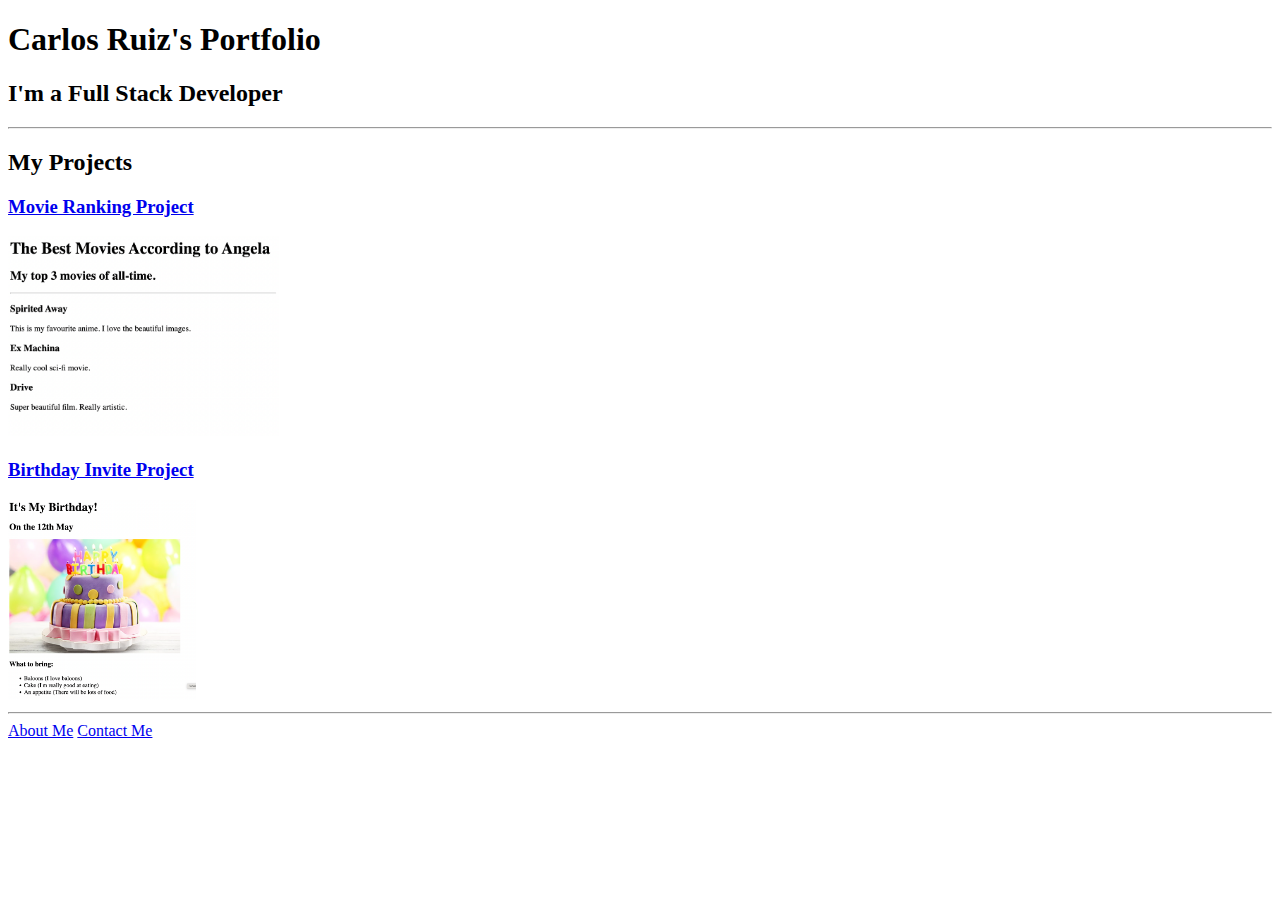
<file: 4.3 HTML Porfolio Project/index.html>
<!-- TODO 1: Create the HTML Boilerplate -->

<!-- TODO 2: Add Your previous projects' HTML into the public folder -->

<!-- TODO 3: Take screenshots of your project previews and add the images to the images folder -->

<!-- TODO 4: Add titles/subtitles etc. -->

<!-- TODO 5: Add a link to the project pages -->

<!-- TODO 6: Add images to show the project previews
HINT for TODO 6: You can use the height attribute set to 200 to make the image smaller:
https://developer.mozilla.org/en-US/docs/Web/HTML/Element/img#attr-height -->

<!-- TODO 7: Add the Contact Me and About Me page links   -->
<!-- TODO 7: Add the Contact Me and About Me page links   -->
<!DOCTYPE html>
<html lang="en">
<head>
    <meta charset="UTF-8">
    <meta name="viewport" content="width=device-width, initial-scale=1.0">
    <title>Portfolio</title>
</head>
<body>
    <h1>Carlos Ruiz's Portfolio</h1>
    <h2>I'm a Full Stack Developer</h2>
    <hr>    
    <h2>My Projects</h3>
    <h3><a href="./public/movie-ranking.html">Movie Ranking Project</a></h3>
    <img src="./assets/images/movie-ranking.png" alt="movie-ranking preview" height="200">
    <br>
    <h3><a href="./public/birthday-invite.html">Birthday Invite Project</a></h3>    
    <img src="./assets/images/birthday-invite.png" alt="birthday-invite preview" height="200">
    <hr>
    <a href="./public/about.html">About Me</a>         
    <a href="./public/contact.html">Contact Me</a>
</body> 
</html>
</file>
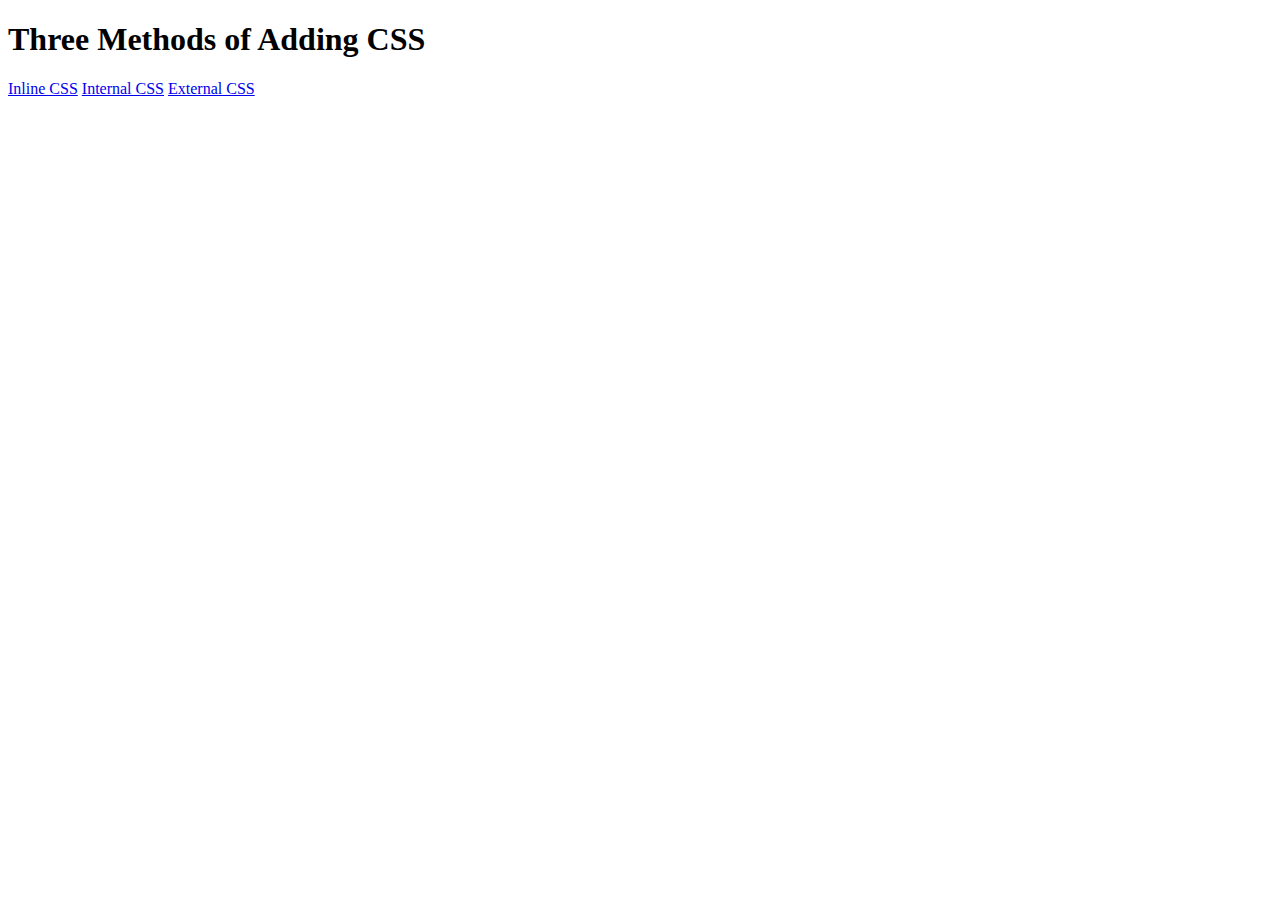
<file: 5.1. Adding CSS/index.html>
<!DOCTYPE html>
<html lang="en">

<head>
  <meta charset="UTF-8">
  <title>Adding CSS</title>
</head>

<body>
  <h1>Three Methods of Adding CSS</h1>
  <!-- Create 3 Links to The 3 Webpages: inline, internal and external -->
  <a href="./inline.html">Inline CSS</a>
  <a href="./internal.html">Internal CSS</a>
  <a href="./external.html">External CSS</a>

</html>
</file>
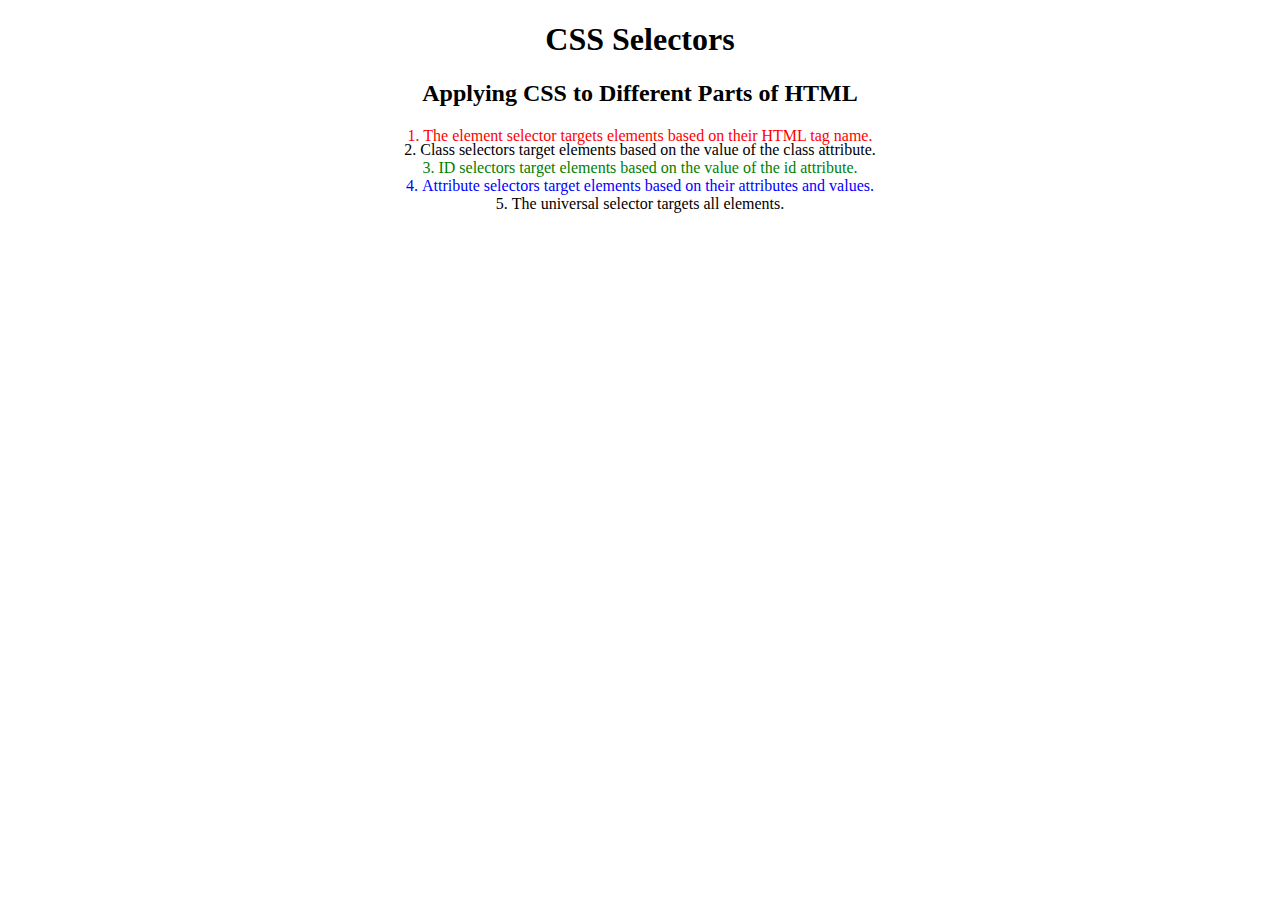
<file: 5.3 CSS Selectors/index.html>
<!DOCTYPE html>
<html lang="en">

<head>
  <meta charset="UTF-8">
  <title>CSS Selectors</title>
  <link rel="stylesheet" href="./style.css" />
</head>

<body>
  <h1>CSS Selectors</h1>
  <h2>Applying CSS to Different Parts of HTML</h2>
  <!-- TODO 1: Set the CSS for all paragraph tags to "color: red" -->
  <p class="note">1. The element selector targets elements based on their HTML tag name.</p>

  <ol>
    <!-- TODO 2: Set the CSS for all elements with a class of "note" to "font-size: 20px" -->
    <li class="note" value="2">Class selectors target elements based on the value of the class attribute.</li>

    <!-- TODO 3: Set the CSS for the element with an id of "id-selector-demo" to "color: green" -->
    <li class="note" id="id-selector-demo" value="3">ID selectors target elements based on the value of the id
      attribute.</li>

    <!-- TODO 4: Set the CSS for the li elements that have the "value" attribute set to "4" to have "color: blue" -->
    <li class="note" value="4">Attribute selectors target elements based on their attributes and values.</li>

    <!-- TODO 5: Set all elements to have "text-align: center" -->
    <li class="note" value="5">The universal selector targets all elements.</li>
  </ol>
</body>

</html>
</file>
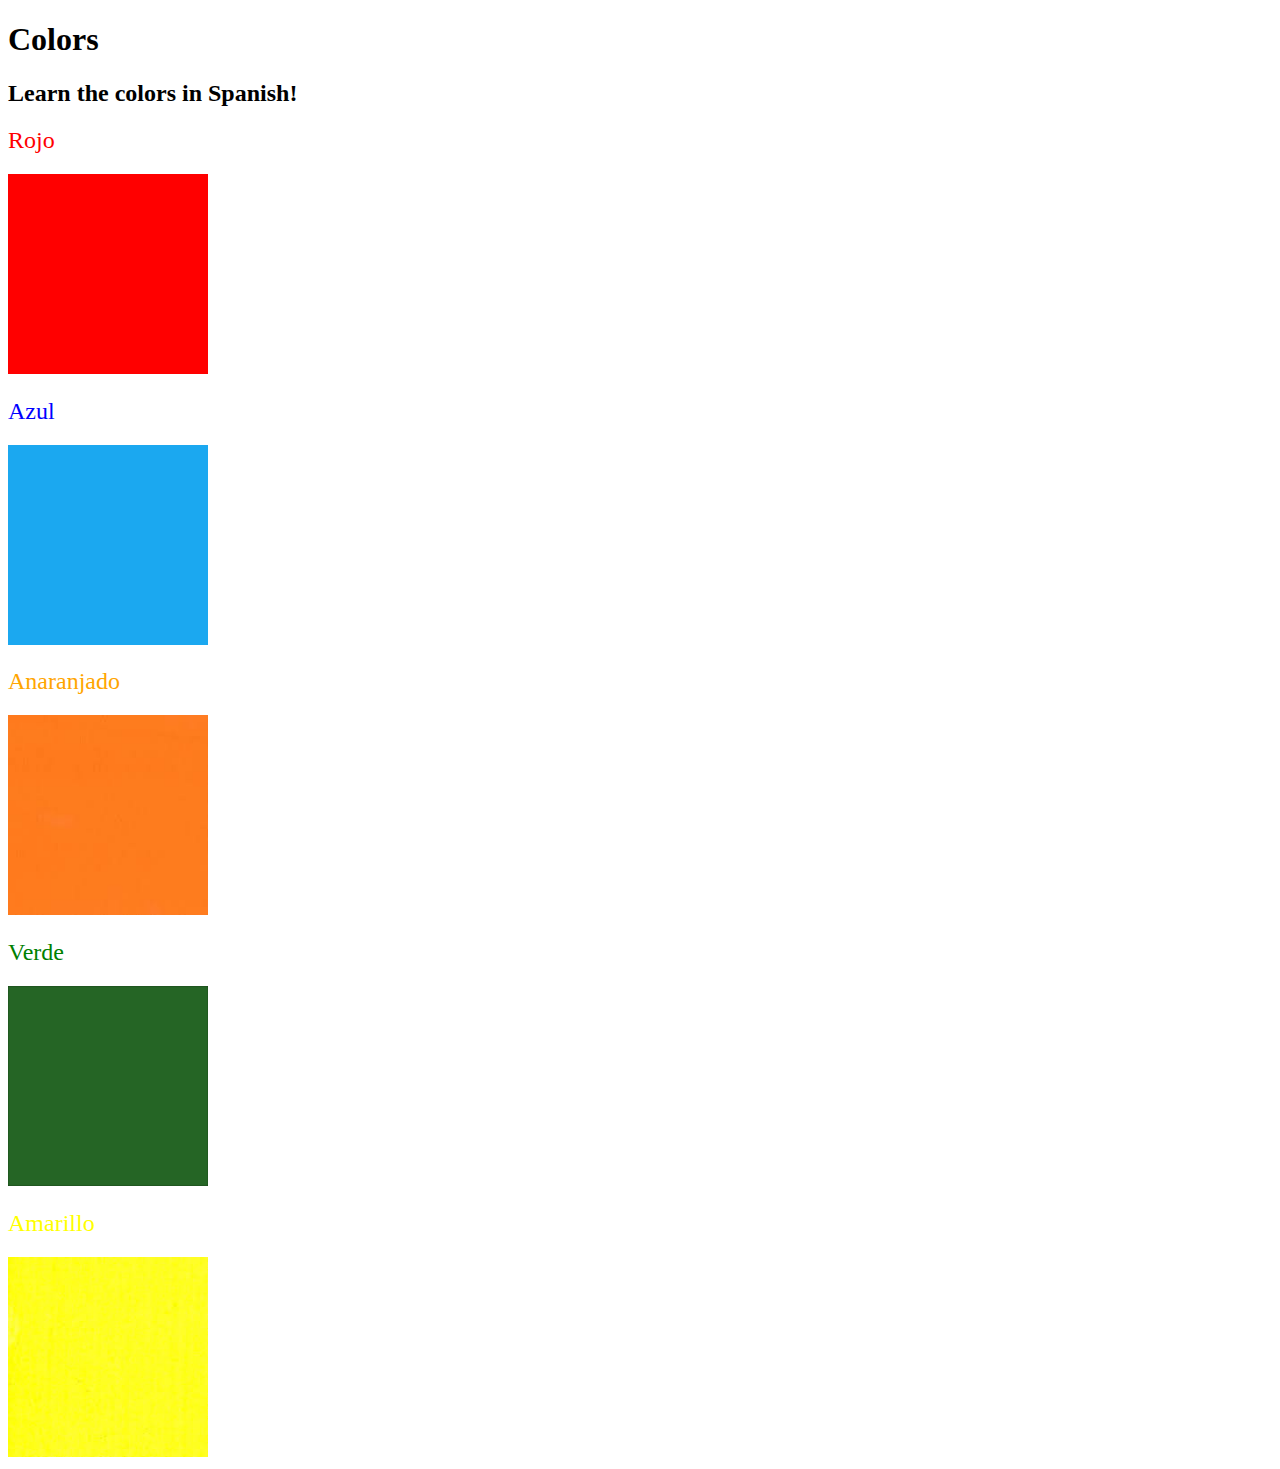
<file: 5.4+Color+Vocab+Project/index.html>
<!DOCTYPE html>
<html lang="en">
  <head>
    <meta charset="UTF-8" />
    <title>Spanish Vocabulary</title>
    <link rel="stylesheet" href="./style.css" />
  </head>

  <body>
    <h1>Colors</h1>
    <h2>Learn the colors in Spanish!</h2>
    <h2 class="color-title" id="red">Rojo</h2>
    <img src="./assets/images/red.png" alt="red" />

    <h2 class="color-title" id="blue">Azul</h2>
    <img src="./assets/images/blue.png" alt="blue" />

    <h2 class="color-title" id="orange">Anaranjado</h2>
    <img src="./assets/images/orange.png" alt="orange" />

    <h2 class="color-title" id="green">Verde</h2>
    <img src="./assets/images/green.png" alt="green" />

    <h2 class="color-title" id="yellow">Amarillo</h2>
    <img src="./assets/images/yellow.png" alt="yellow" />
  </body>
</html>

<!-- 
TODOs
IMPORTANT: You should not need to make ANY CHANGES to index.html
All code should be written in your CSS file.

1. Create a CSS file and incorporate it as an external stylesheet.
2. Use CSS to style each of the color titles to meaning. 
Hint: Use the id to help if you don't know the words in spanish.
3. Use CSS to change all the color titles to have "font-weight: normal;"
4. Use CSS (not HTML) to make all the images 200px heigh and 200px wide. 
Hint: 
https://developer.mozilla.org/en-US/docs/Web/CSS/height
https://developer.mozilla.org/en-US/docs/Web/CSS/width
-->
</file>
<file: 5.3 CSS Selectors/style.css>
ol {
  margin-left: -40px;
  margin-top: -20px;
  list-style-position: inside;
}

p {
  color: red;
}

.note {
  font: size 20px;
}

#id-selector-demo {
  color: green;
}

li[value = "4"] {
  color: blue;
}

* {
  text-align: center;
}
/* Write your CSS below, don't change the rules above. */
</file>
<file: 5.4+Color+Vocab+Project/style.css>
#red {
    color: red;
}

#blue {
    color: blue;
}

#orange {
    color: orange;
}

#green {
    color: green;
}   

#yellow {
    color: yellow;
}

.color-title {
    font-weight: normal;
}

img {
    width: 200px;
    height: 200px;
}
</file>
